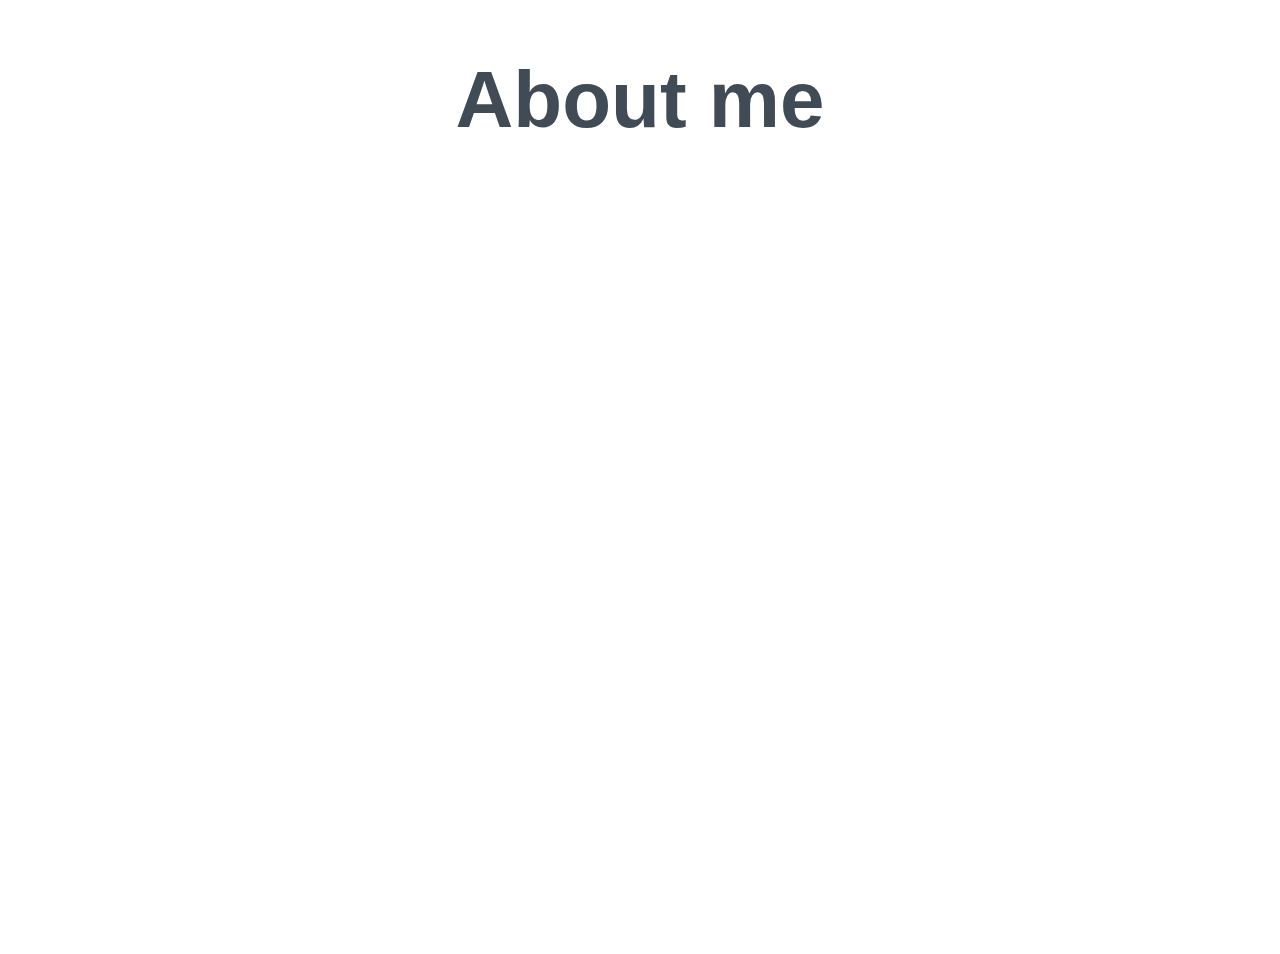
<file: about.html>
<!DOCTYPE html>
<html>
<head>
  <meta charset="utf-8" />
  <meta http-equiv="X-UA-Compatible" content="IE=edge">
  <meta name="viewport" content="width=device-width, initial-scale=1">

<title>About | My first site</title>
<link rel="stylesheet" type="text/css" href="css/styles.css">

</head>
<body>
  <div>
    <h1>About me</h1>
</body>
</html>
</file>
<file: css/styles.css>
body {
  color: rgb(65,75,86);
  font-family: arial;
  margin: 0;
  }

  div {
    min-height: 100vh;
    width: 100vw;
    }

    h1, h2 {
      text-align: center;
      }

      h1 {
        font-size: 5em;
        }
        h2 {
          font-size: 2.5em;
          }

          img {
            display: flex;
            margin: 0 auto;
            padding: 20px;
            border-radius: 130px;
            }

p {
  width: 40%;
  margin: 0 10vw 10vh 10vw;
  font-size: 2em;
  }

  a {
    color: rgb(0,0,0);
    }

    ol {
      list-style: none;
      padding: 0;
      margin-bottom: 10%;
      font-size: 3em;
      display: flex;
justify-content: space-evenly;
}

li#lower {
margin-top: 7%;
}

li#lowest {
  margin-top: 14%;
}

div.contrast {
  background-color: rgb(0,0,0);
  color: rgb(255,255,255);
  display: flex;
  justify-content: center;
  align-items: center;
  flex-direction: column;
}

ul {
  list-style: none;
  display: flex;
}

li {
  margin: 0 20px;
  transition: 0.6s ease;
}
/* Getting snazzy... */
li:hover {
  font-size: 1.2em;
  transition: 0.6s ease;
}
</file>
